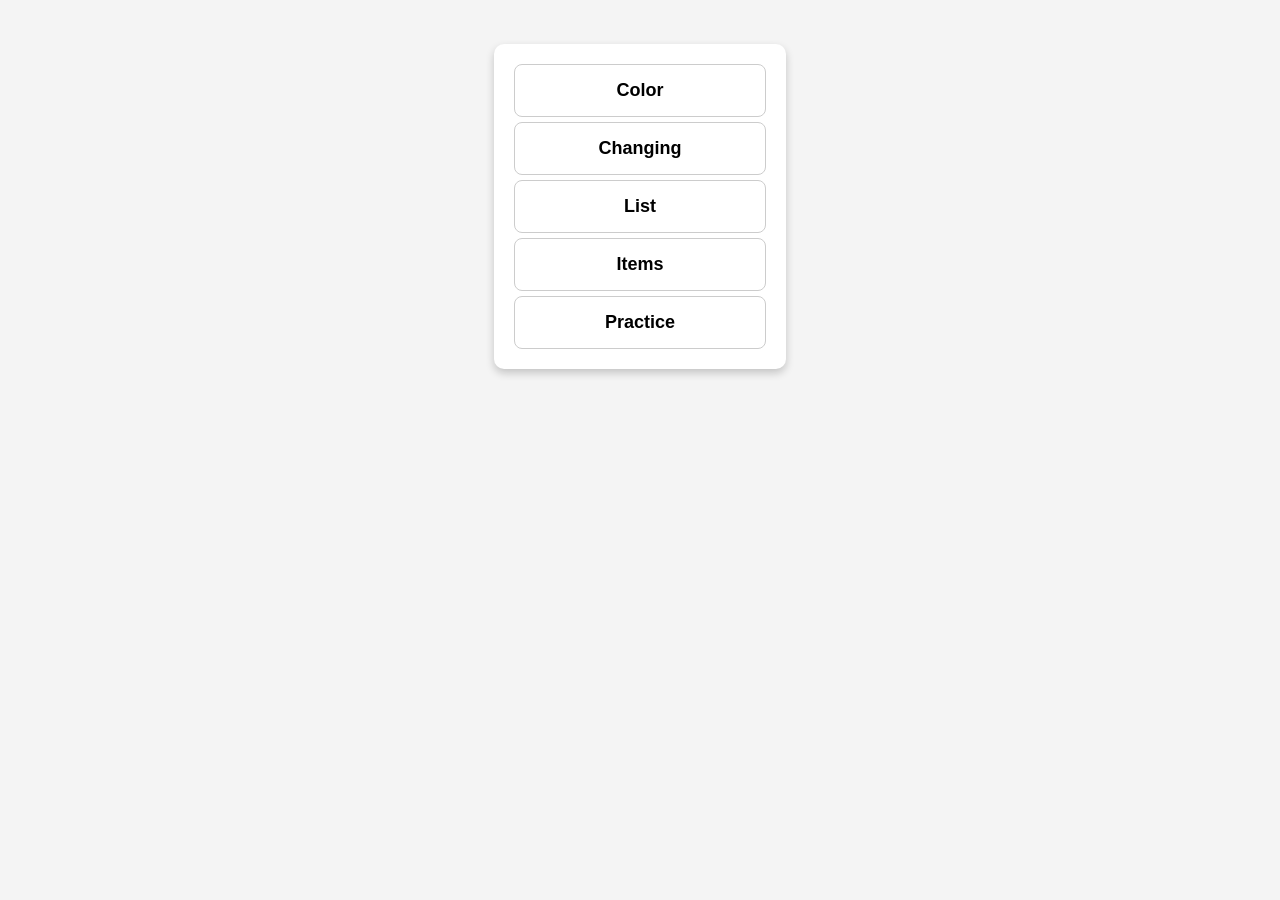
<file: Exercices_JS/Exercice 4/index.html>
<!DOCTYPE html>
<html lang="en">
<head>
    <meta charset="UTF-8">
    <meta name="viewport" content="width=device-width, initial-scale=1.0">
    <title>Change Color on Click</title>
    <script src="script.js" defer></script>
    <link rel="stylesheet" href="style.css">
</head>
<body>
    <ol>
        <li name="item">Color </li>
        <li name="item">Changing</li>
        <li name="item">List</li>
        <li name="item">Items</li>
        <li name="item">Practice</li>
    </ol>
</body>
</html>
</file>
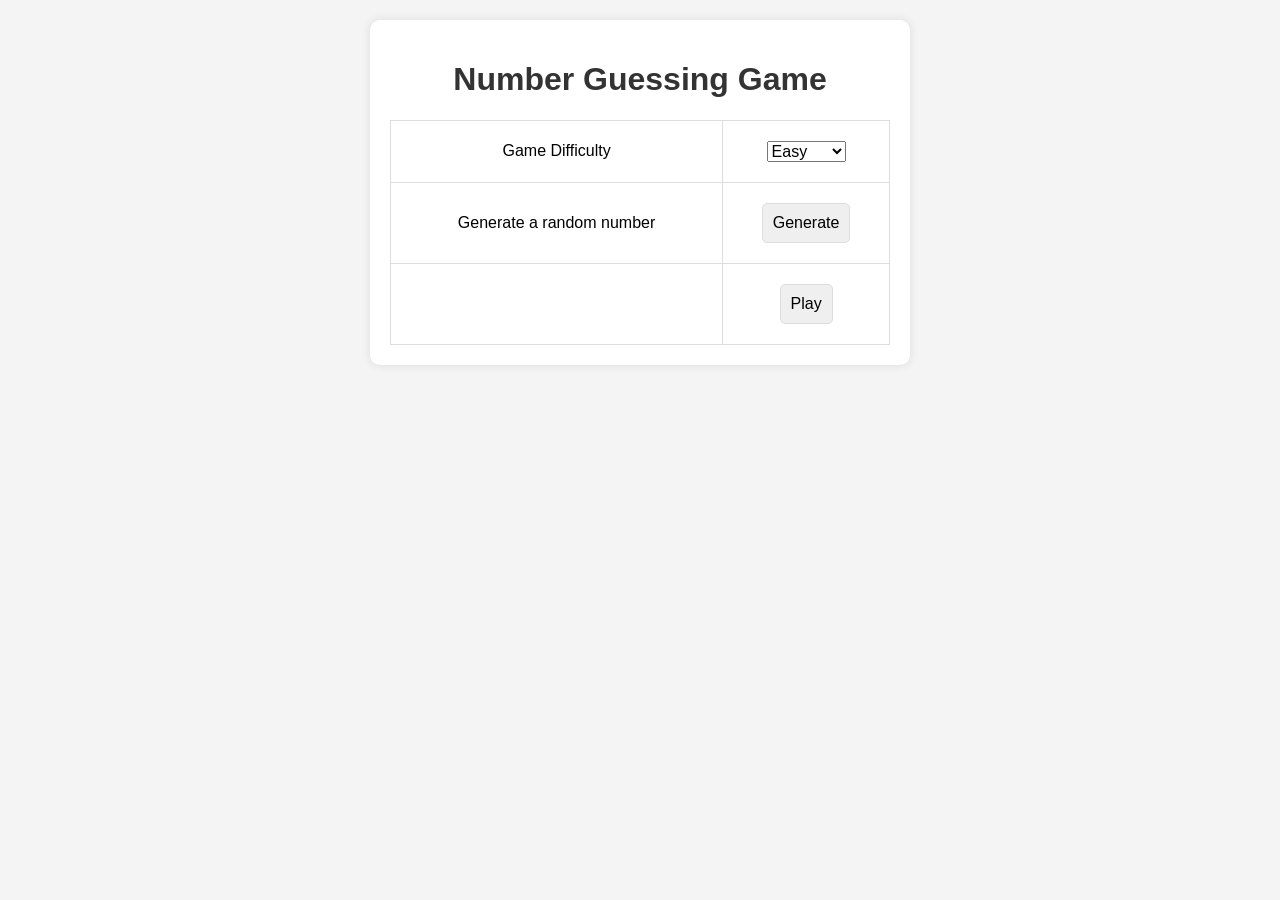
<file: Exercices_JS/Exercice1/index.html>
<!DOCTYPE html>
<html lang="en">
<head>
    <meta charset="UTF-8">
    <meta name="viewport" content="width=device-width, initial-scale=1.0">
    <title>Window</title>
    <script src = "script.js"></script>
    <link rel="stylesheet" href="style.css">
</head>
<body>
    <div class="container">

   <h1>Number Guessing Game</h1>
    <form action="">
        <table>
            <tr>
                <td>Game Difficulty</td>
                <td><select name="level" id="level">
                    <option value="easy" name = "easy" id = "easy">Easy</option>
                    <option value="medium"  name = "medium" id = "medium">Medium</option>
                    <option value="hard"  name = "hard" id = "hard">Hard</option>
                </select></td>
            </tr>
            <tr>
                <td>Generate a random number</td>
                <td><input type="button" value = "Generate" ></td>
            </tr>
           
            <tr>
                <td> </td>
                <td><input type="submit" value = "Play" onclick  = "Play() ; "></td>
            </tr>
        </table>
    </form>
</div>
    
</body>
</html>
</file>
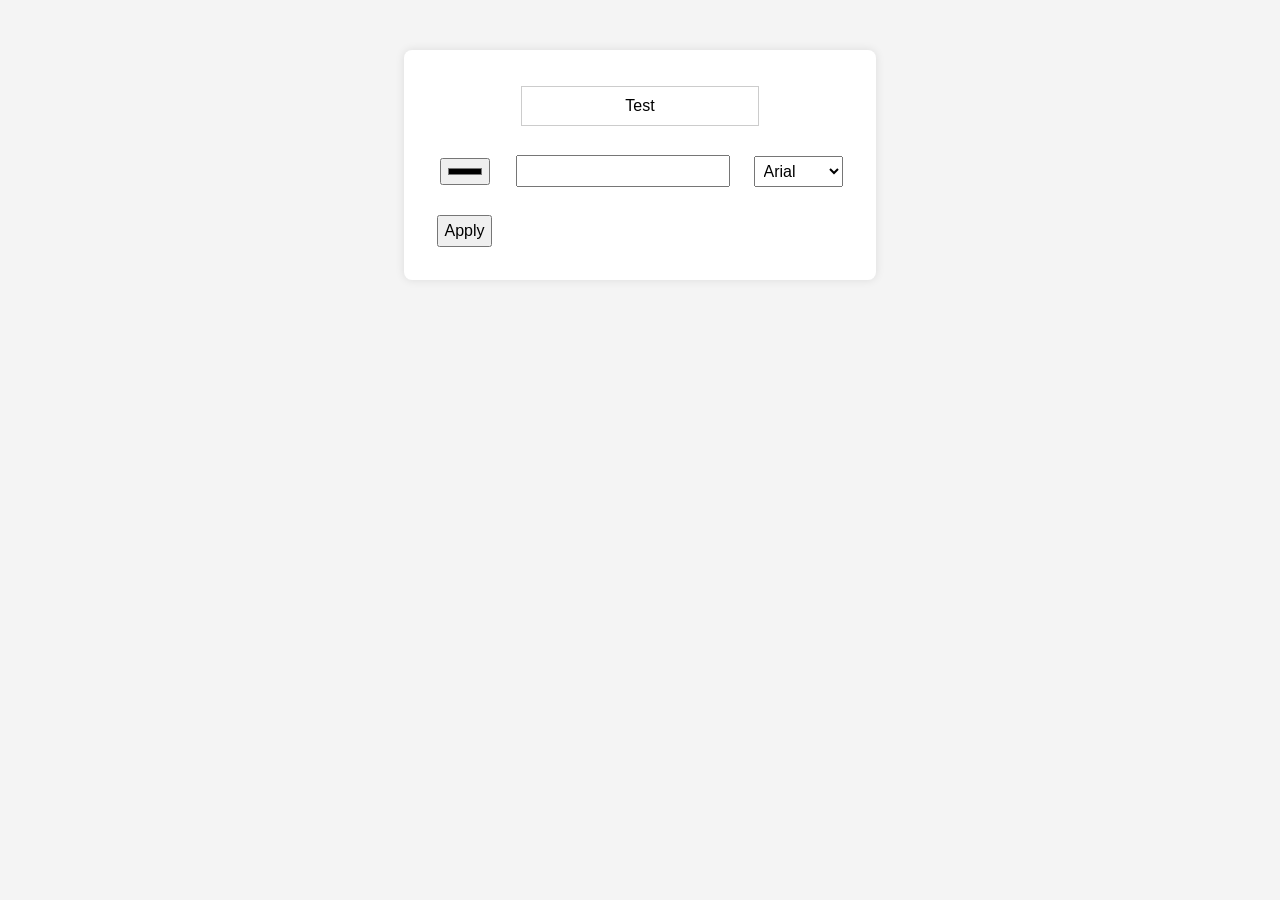
<file: Exercices_JS/Exercice2/index.html>
<!DOCTYPE html>
<html lang="en">
<head>
    <meta charset="UTF-8">
    <meta name="viewport" content="width=device-width, initial-scale=1.0">
    <title>Game2</title>
    <script src = "script.js"></script>
    <link rel="stylesheet" href="style.css">
</head>
<body>
    <div class="container">
    <form action="">
        <table>
            <tr>
                <td><input type="color" id = "color" name = "color"></td>
                <td><input type="number" id = "font" name = "font"></td>
                <td><select name="police" id="police">
                    <option value="Arial">Arial</option>
                    <option value="Roman">Roman</option>
                    <option value="Georgia">Georgia</option>
                </select></td>
            </tr>
            <tr></tr>
            <tr>
                <p id="text" name ="text" value ="Test">Test</p>
            </tr>
           
            <tr>
                <td><input type="button" value = "Apply" onclick = "Change() ;"></td>
            </tr>
        </table>
    </form>
  
</div>
</body>
</html>
</file>
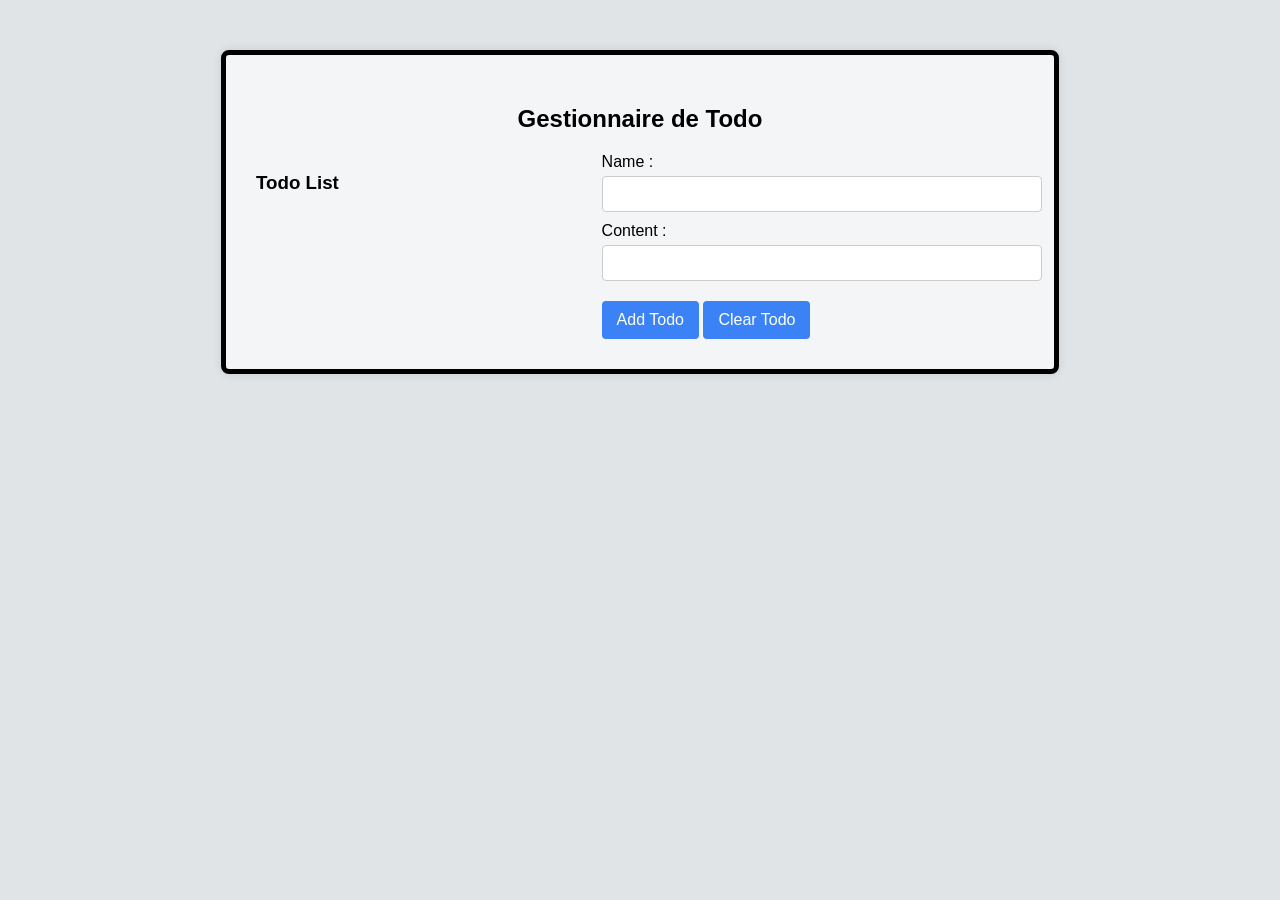
<file: Exercices_JS/Exercice3/index.html>
<!DOCTYPE html>
<html lang="fr">
<head>
    <meta charset="UTF-8">
    <meta name="viewport" content="width=device-width, initial-scale=1.0">
    <title>Todo List</title>
    <link rel="stylesheet" href="style.css">
</head>
<body>
    <div class="container">
        <h2>Gestionnaire de Todo</h2>

        <div class="content">
          
            <div class="todo">
                <h3>Todo List</h3>
                <ol id="todoList"></ol>
            </div>

          
            <div class="form">
                <div class="input-group">
                    <label for="name">Name :</label>
                    <input type="text" id="name">
                </div>

                <div class="input">
                    <label for="content">Content :</label>
                    <input type="text" id="content">
                </div>

                <button onclick="Ajouter()">Add Todo</button>
                <button onclick="Clear()">Clear Todo</button>
            </div>
        </div>
    </div>

    <script src="script.js"></script>
</body>
</html>
</file>
<file: Exercices_JS/Exercice 4/style.css>
body {
            font-family: Arial, sans-serif;
            background-color: #f4f4f4;
            text-align: center;
            padding: 20px;
}
        
h2 {
            color: #333;
}

ol {
            padding: 0;
            display: inline-block;
            background: white;
            border-radius: 10px;
            box-shadow: 0 4px 8px rgba(0, 0, 0, 0.2);
            padding: 15px;
}

li {
            cursor: pointer;
            padding: 15px;
            margin: 5px;
            list-style: none;
            border-radius: 8px;
            border: 1px solid #ccc;
            width: 220px;
            text-align: center;
            background: #ffffff;
            font-size: 18px;
            font-weight: bold;
            transition: background-color 0.3s ease, transform 0.2s;
}

li:hover {
            background-color: #e0e0e0;
            transform: scale(1.05);
}
</file>
<file: Exercices_JS/Exercice1/style.css>
body {
    font-family: Arial, sans-serif;
    text-align: center;
    background-color: #f4f4f4;
    margin: 0;
    padding: 20px;
}

.container {
    background: white;
    padding: 20px;
    border-radius: 10px;
    box-shadow: 0 0 10px rgba(0, 0, 0, 0.1);
    max-width: 500px;
    margin: auto;
}

h1 {
    color: #333;
}

label, select, button, input {
    margin: 10px 0;
    font-size: 16px;
}

table {
    width: 100%;
    margin-top: 15px;
    border-collapse: collapse;
}

th, td {
    border: 1px solid #ddd;
    padding: 10px;
    text-align: center;
}

th {
    background-color: #3498db;
    color: white;
}

button {
    background-color: #3498db;
    color: white;
    border: none;
    padding: 10px;
    cursor: pointer;
    border-radius: 5px;
}

button:hover {
    background-color: #2980b9;
}

input {
    padding: 10px;
    border: 1px solid #ddd;
    border-radius: 5px;
}
</file>
<file: Exercices_JS/Exercice2/style.css>
body {
    font-family: Arial, sans-serif;
    text-align: center;
    background-color: #f4f4f4;
    margin: 50px;
}

.container {
    background: white;
    padding: 20px;
    border-radius: 8px;
    box-shadow: 0 0 10px rgba(0, 0, 0, 0.1);
    display: inline-block;
}

.controls {
    margin-bottom: 20px;
}

input, select {
    margin: 10px;
    padding: 5px;
    font-size: 16px;
}

#text {
    font-size: 16px;
    color: black;
    font-family: Arial, sans-serif;
    border: 1px solid #ccc;
    padding: 10px;
    display: inline-block;
    width: 50%;
}
</file>
<file: Exercices_JS/Exercice3/style.css>
body {
    font-family: Arial, sans-serif;
    text-align: center;
    background-color: #e0e4e7;
    margin: 0;
    padding: 0;
}

.container {
    background: #f4f5f7;
    padding: 30px;
    border-radius: 8px;
    box-shadow: 0 0 10px rgba(0, 0, 0, 0.1);
    display: block;
    width: 60%;
    margin: 50px auto;
    border: 5px solid black;
}


.content {
    display: flex;
    justify-content: space-between;
    align-items: flex-start;
}


.todo {
    width: 40%;
    text-align: left;
    padding-right: 20px;
}

.todo h3 {
    text-align: left;
}

ol {
    padding-left: 20px;
    list-style-type: decimal;
}

li {
    padding: 10px;
    cursor: pointer;
    transition: background 0.3s;
    background: white;
    border: 1px solid #ccc;
    margin: 5px 0;
    border-radius: 4px;
}

.form {
    width: 55%;
    text-align: left;
}

.input {
    margin: 10px 0;
}

label {
    display: block;
    font-size: 16px;
    margin-bottom: 5px;
}

input {
    width: 100%;
    padding: 8px;
    border: 1px solid #ccc;
    border-radius: 4px;
    font-size: 16px;
}


button {
    background-color: #3b82f6;
    color: white;
    border: none;
    padding: 10px 15px;
    font-size: 16px;
    border-radius: 4px;
    cursor: pointer;
    margin-top: 10px;
}

button:hover {
    background-color: #2563eb;
}
</file>
